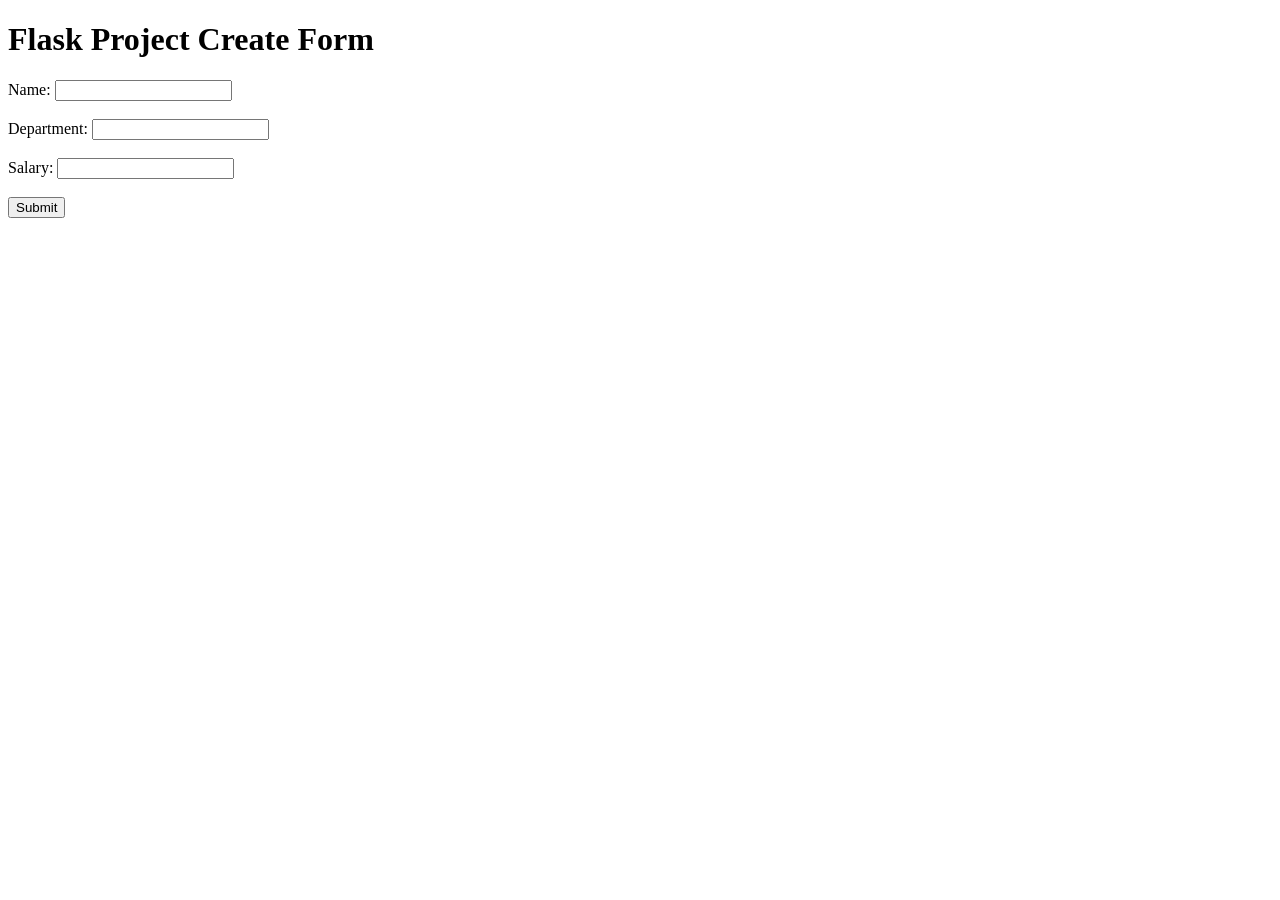
<file: templates/create.html>
<!DOCTYPE html>
<html lang="en">
<head>
    <meta charset="UTF-8">
    <meta http-equiv="X-UA-Compatible" content="IE=edge">
    <meta name="viewport" content="width=device-width, initial-scale=1.0">
    <title>Flask Project</title>
</head>
<body>
    <h1>Flask Project Create Form</h1>
    <form action="/create" method="POST">

        <label for="name">Name:</label>
        <input type="text" id="name" name="name" required><br><br>

        <label for="department">Department:</label>
        <input type="text" id="department" name="department" required><br><br>

        <label for="salary">Salary:</label>
        <input type="number" id="salary" name="salary" required><br><br>

        <input type="submit" value="Submit">
</body>
</html>
</file>
